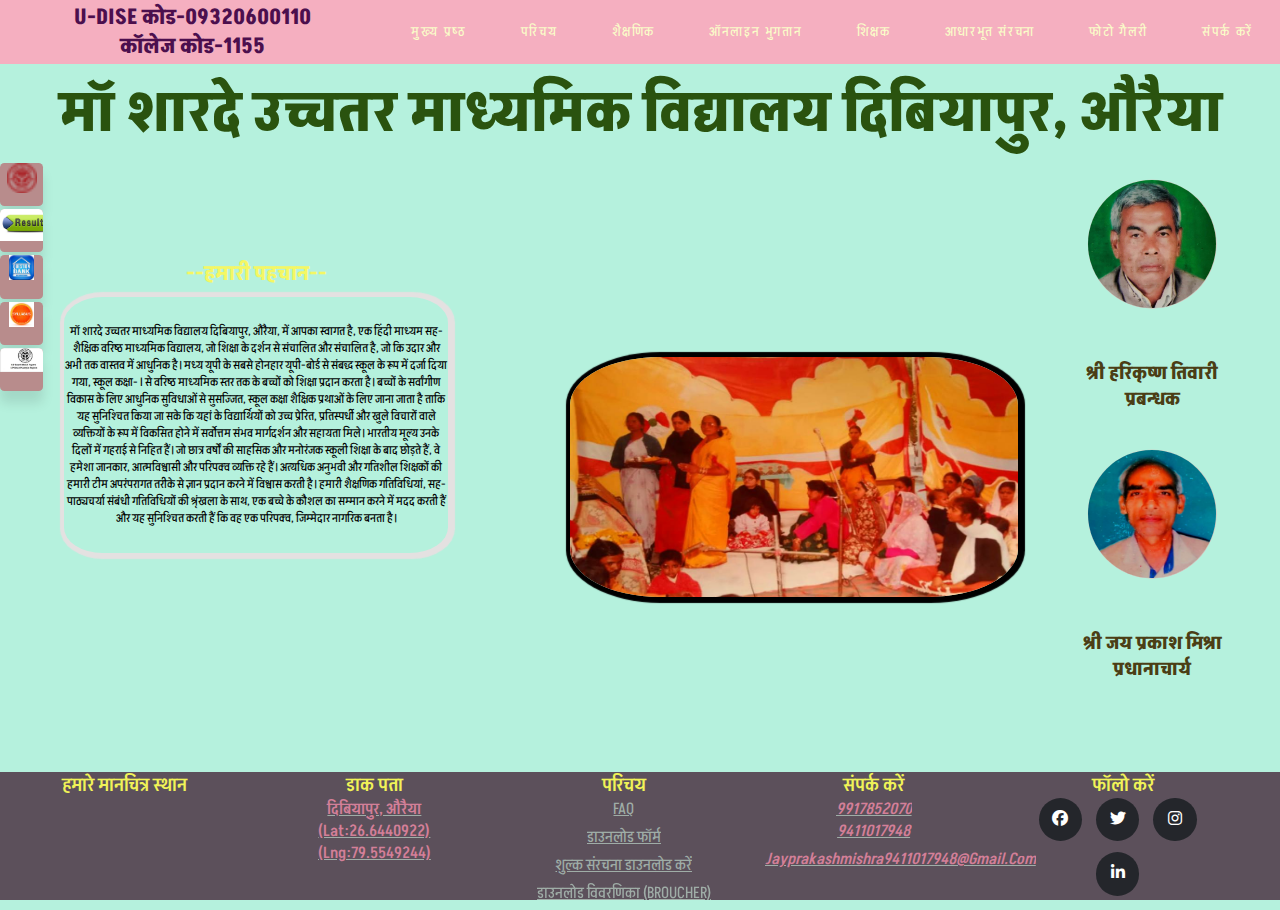
<file: index.html>
<!DOCTYPE html>
<html lang="en">
<head>
    <meta charset="UTF-8">
    <meta http-equiv="X-UA-Compatible" content="IE=edge">
    <meta name="viewport" content="width=device-width, initial-scale=1.0">
    <title>माॅ शारदे उच्चतर माध्यमिक विद्यालय दिबियापुर औरैया</title>
    <link href="https://fonts.googleapis.com/css2?family=Akshar&display=swap" rel="stylesheet">
    <link rel="stylesheet" href="maa.CSS">
    <link rel="stylesheet" type="text/css" href="https://cdnjs.cloudflare.com/ajax/libs/font-awesome/6.1.1/css/all.min.css">
</head>
<body>
    <nav>
        <div class="logo">
            <h6>U-DISE कोड-09320600110<br> 
                कॉलेज कोड-1155</h6>
        </div>
        
         <div class="managerphoto"></div>
         <div class="managername">
            <h3>श्री हरिकृष्ण तिवारी <br> प्रबन्धक </h3>
        </div>
        <div class="pricipalname">
            <h3>श्री जय प्रकाश मिश्रा<br> प्रधानाचार्य</h3>
        </div>
        <div class="principalphoto"></div>
        <div class="overviewheading">
            <h3>--हमारी पहचान--</h3>
        </div>
        <div class="Overview">
            <p>माॅ शारदे उच्चतर माध्यमिक विद्यालय दिबियापुर, औरैया, में आपका स्वागत है, एक हिंदी माध्यम सह-शैक्षिक वरिष्ठ माध्यमिक विद्यालय, जो शिक्षा के दर्शन से संचालित और संचालित है, जो कि उदार और अभी तक वास्तव में आधुनिक है। मध्य यूपी के सबसे होनहार यूपी-बोर्ड से संबद्ध स्कूल के रूप में दर्जा दिया गया, स्कूल कक्षा- I से वरिष्ठ माध्यमिक स्तर तक के बच्चों को शिक्षा प्रदान करता है।
    
                बच्चों के सर्वांगीण विकास के लिए आधुनिक सुविधाओं से सुसज्जित, स्कूल कक्षा शैक्षिक प्रथाओं के लिए जाना जाता है ताकि यह सुनिश्चित किया जा सके कि यहां के विद्यार्थियों को उच्च प्रेरित, प्रतिस्पर्धी और खुले विचारों वाले व्यक्तियों के रूप में विकसित होने में सर्वोत्तम संभव मार्गदर्शन और सहायता मिले। भारतीय मूल्य उनके दिलों में गहराई से निहित हैं। जो छात्र वर्षों की साहसिक और मनोरंजक स्कूली शिक्षा के बाद छोड़ते हैं, वे हमेशा जानकार, आत्मविश्वासी और परिपक्व व्यक्ति रहे हैं।
        
                अत्यधिक अनुभवी और गतिशील शिक्षकों की हमारी टीम अपरंपरागत तरीके से ज्ञान प्रदान करने में विश्वास करती है। हमारी शैक्षणिक गतिविधियां, सह-पाठ्यचर्या संबंधी गतिविधियों की श्रृंखला के साथ, एक बच्चे के कौशल का सम्मान करने में मदद करती हैं और यह सुनिश्चित करती हैं कि वह एक परिपक्व, जिम्मेदार नागरिक बनता है।</p>
        </div>
        
    <div class="about us"></div>
        
        <div class="menu">
            <a href="index.html" target="_blank">  
                <span></span>
                <span></span>
                <span></span>
                <span></span>
                मुख्य प्रष्ठ
            </a>
            <a href="About us.html" target="_blank"> 
                <span></span>
                <span></span>
                <span></span>
                <span></span>
                परिचय
            </a>
            <a href="Academics.html" target="_blank"> 
                <span></span>
                <span></span>
                <span></span>
                <span></span>
                शैक्षणिक
            </a>
            <a href="payment_form.html" target="_blank"> 
                <span></span>
                <span></span>
                <span></span>
                <span></span>
                ऑनलाइन भुगतान
            </a>
            <a href="Teachers.html" target="_blank"> 
                <span></span>
                <span></span>
                <span></span>
                <span></span>
                शिक्षक
            </a>
            <a href="Infrastructure.html" target="_blank"> 
                <span></span>
                <span></span>
                <span></span>
                <span></span>
                आधारभूत संरचना
            </a>
            <a href="photogallery.html" target="_blank"> 
                <span></span>
                <span></span>
                <span></span>
                <span></span>
                फोटो गैलरी
            </a>                                            
            <a href="Contact us.html" target="_blank"> 
                <span></span>
                <span></span>
                <span></span>
                <span></span>
                संपर्क करें
            </a>
        </div>
    </nav>
    <h1>माॅ शारदे उच्चतर माध्यमिक विद्यालय दिबियापुर, औरैया</h1>
    <div class="maindiv">

    </div>
    <div class="about us"></div>
    
    <section class="icon-bar">
        <div class="wrapper-1">
            <div class="button">
                <a href="https://upmsp.edu.in/Default.aspx" target="_blank">
                    <div class="icon upgovt">
                       <img src="upmsp.png" alt="UPMSP SITE" width="30">
                    </div>
                    <span>UPMSPSITE</span>
                </a>
            </div>
            <div class="button">
               <a href="https://results.upmsp.edu.in/" target="_blank">
                   <div class="icon result">
                       <img src="results.jpg" alt="results" width="50">
                   </div>
                   <span>RESULTS</span>
               </a>
           </div>
           <div class="button">
               <a href="https://upmsp.edu.in/QuestionBank.html" target="_blank">
                   <div class="icon questionbank">
                       <img src="questionbank.jpg" alt="questionbank" width="25">
                   </div>
                   <span>QUESTIONBANK</span>
               </a>
           </div>
           <div class="button">
               <a href="https://upmsp.edu.in/Syllabus.html" target="_blank">
                   <div class="icon syllabus">
                       <img src="syllabus.jpg" alt="Syllabus" width="25">
                   </div>
                   <span>SYLLABUS</span>
               </a>
           </div>
           <div class="button">
               <a href="https://upmsp.edu.in/ModelPaper.html" target="_blank">
                   <div class="icon modelpaper">
                       <img src="modelpape.jpg" alt="modelpaper" width="50">
                   </div>
                   <span>MODELPAPER</span>
               </a>
           </div>
   
           <!-- integrity="sha384-AYmEC3Yw5cVb3ZcuHtOA93w35dYTsvhLPVnYs9eStHfGJvOvKxVfELGroGkvsg+p" crossorigin="anonymous" -->
        </div>
    </section>
    <footer class="footer">
        <div class="container">
            <div class="row">
                <div class="footer-col">
                    <h3>हमारे मानचित्र स्थान</h3>
                    <ul>
                        <li><section>
                            <iframe src="https://www.google.com/maps/embed?pb=!1m18!1m12!1m3!1d3566.1369589649635!2d79.55273571444893!3d26.644096978017647!2m3!1f0!2f0!3f0!3m2!1i1024!2i768!4f13.1!3m3!1m2!1s0x0%3A0x3ff42946e74fe36a!2zMjbCsDM4JzM4LjciTiA3OcKwMzMnMTcuNyJF!5e0!3m2!1sen!2sin!4v1654766407409!5m2!1sen!2sin" width="60" height="45" style="border:0;" allowfullscreen="" loading="lazy" referrerpolicy="no-referrer-when-downgrade"></iframe>
                            </section>
                        </li>
                    </ul>
                </div>
                <div class="footer-col">
                    <h3>डाक पता</h3>
                    <ul>
                        <li><span>
                        <ion-icon name="location-outline" ></ion-icon>
                    </span>
                    <a href="#" style="color: #9fada7"><h4>दिबियापुर, औरैया<br>(Lat:26.6440922)<br>(Lng:79.5549244)</h4></a>
                        </li>
                    </ul>
                </div>
                <div class="footer-col">
                    <h3>परिचय</h3>
                    <ul>
                        <li><a href="#" style="color: #9fada7">
                                <span></span>
                                <span></span>
                                <span></span>
                                <span></span>
                                FAQ
                            </a>
                        </li>
                        <br>
                        <li><a href="#" style="color: #9fada7">
                                <span></span>
                                <span></span>
                                <span></span>
                                <span></span>
                                डाउनलोड फॉर्म
                            </a>
                        </li>
                        <br>
                        <li><a href="#" style="color: #9fada7">
                                <span></span>
                                <span></span>
                                <span></span>
                                <span></span>
                                शुल्क संरचना डाउनलोड करें
                            </a>
                        </li>
                        <br>
                        <li><a href="#" style="color: #9fada7">
                                <span></span>
                                <span></span>
                                <span></span>
                                <span></span>
                                डाउनलोड विवरणिका (Broucher)
                            </a>
                        </li>
                    </ul>
                </div>
               <div class="footer-col">
                    <h3>संपर्क करें</h3>
                    <ul>
                        <li>                        
                        <address>
                            <div>
                                <span>
                                    <ion-icon name="call-outline"></ion-icon>
                                </span><a href="tel:+919917852070" style="color: #9fada7"><h4>9917852070<br> 9411017948</h4></a>
                            </div>
                        </address>
                        </li>
                        <br>
                        <li>
                            <address>
                                <div>
                                    <span>
                                        <ion-icon name="mail-outline"></ion-icon>
                                    </span><a href="mailto:jayprakashmishra9411017948@gmail.com" style="color: #9fada7"><h4>jayprakashmishra9411017948@gmail.com</h4></a>
                                </div>
                            </address>
                        </li>
                        <br>
                    </ul>
                </div>
                <div class="footer-col">
                    <h3>फॉलो करें </h3>
                    <div class="social-links">
                        <a href="https://www.facebook.com/login/" target="_blank">
                            <span></span>
                            <span></span>
                            <span></span>
                            <span></span>
                            <i class="fa-brands fa-facebook"></i>
                        </a>
                        <a href="https://twitter.com/i/flow/login" target="_blank">
                            <span></span>
                            <span></span>
                            <span></span>
                            <span></span>
                            <i class="fab fa-twitter"></i>
                        </a>
                        <a href="https://www.instagram.com/" target="_blank">
                            <span></span>
                            <span></span>
                            <span></span>
                            <span></span>
                            <i class="fab fa-instagram"></i>
                        </a>
                        <a href="https://www.linkedin.com/login" target="_blank">
                            <span></span>
                            <span></span>
                            <span></span>
                            <span></span>
                            <i class="fa-brands fa-linkedin-in"></i>
                        </a>

                    </div>
                    <!-- <ul>
                        <li><a href="#">Our twitter handle</a></li>
                        <li><a href="#">Reach us on facebook at</a></li>
                        <li><a href="#">Our Instagram page</a></li>
                        <li><a href="#">Our Youtube Channel</a></li>
                    </ul> -->
                </div>
            </div>
        </div>
    </footer>
<!-- <script type="module" src="https://unpkg.com/ionicons@5.5.2/dist/ionicons/ionicons.esm.js"></script>
<script nomodule src="https://unpkg.com/ionicons@5.5.2/dist/ionicons/ionicons.js"></script> -->
</body>
</html>
</file>
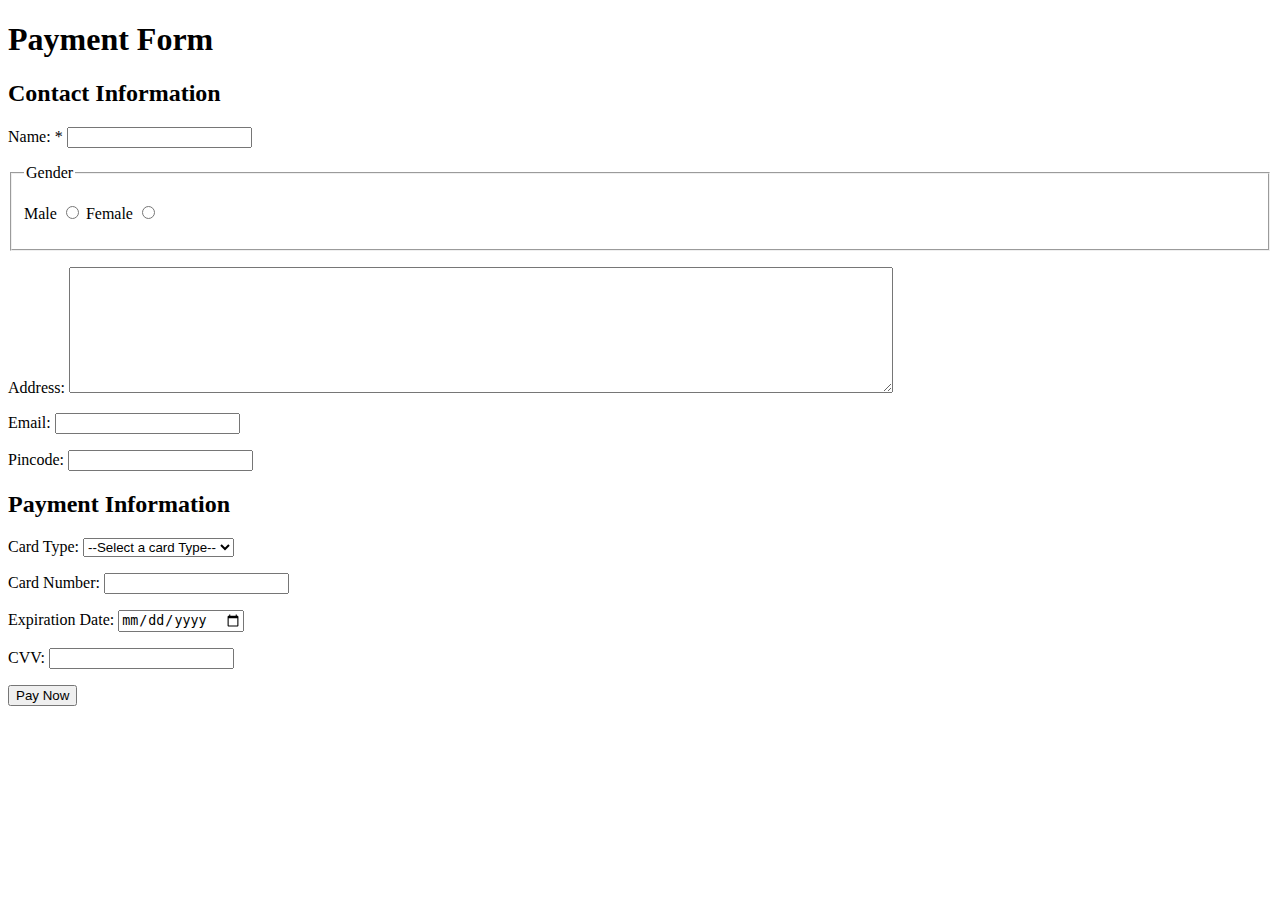
<file: payment_form.html>
<!DOCTYPE html>
<html lang="en">
<head>
    <meta charset="UTF-8">
    <meta http-equiv="X-UA-Compatible" content="IE=edge">
    <meta name="viewport" content="width=device-width, initial-scale=1.0">
    <title>Payment Form</title>
</head>
<body>
    <form action="">
        <h1>Payment Form</h1>
        <h2>Contact Information</h2>
        <p>Name: * <input type="text" name="Name"></p>
        <fieldset>
            <legend>Gender</legend>
        <p>
            Male <input type="radio" name="Gender" id="Gender"> Female <input type="radio" name="Gender" id="Gender">

        </p>
    </fieldset>
    <p>Address: <textarea name="Address" id="Address" cols="100" rows="8"></textarea></p>
    <p>Email: <input type="email" name="Email" id="Email"></p>
    <p>Pincode: <input type="number" name="Pincode" id="Pincode"></p>
    <h2>Payment Information</h2>
    <p>Card Type:
        <select name="Card Type" id="Card Type"> 
            <option value="Empty">--Select a card Type--</option>
            <option value="Visa">Visa</option>
            <option value="Rupay">Rupay</option>
            <option value="Mastercard">Mastercard</option>            
        </select>
    </p>
    <p>Card Number: <input type="number" name="Card_Number" id="Card_Number"></p>
    <p>Expiration Date: <input type="date" name="Expiration_Date" id="Expiration_Date"></p>
    <p>CVV: <input type="password" name="CVV" id="CVV"></p>
    <input type="submit" value="Pay Now">

    </form>
</body>
</html>
</file>
<file: maa.CSS>
*{ margin: 0; padding: 0; font-family: 'Akshar', sans-serif;}
    nav{height: 4rem;
    background-color: #f5afc0;
    display: flex;
    justify-content: space-around;
    align-items: center;
}

@media(max-width:768px) {
    html {
        font-size: 45%;
    }
}
@media(max-width:574px) {
    html {
        font-size: 30%;
        width:100%;
    }
}
.logo{
    width: 30%;
    font-size: 2.0rem;
    text-align: center;
    color: #4c0f4e;
    padding-left: 1 rem;
}

.menu{
    width: 70%;
    color: #643194;
    display: flex;
    justify-content: space-around;
    align-items: center;
}
body {
    background-color: rgba(168, 238, 215, 0.85);
    min-height: 100vh;
    display: flex;
    flex-direction: column;
}

h1 {
    font-size: 3.6rem;
    line-height: 1.4;
    letter-spacing: 0rem;
    text-align: center;
    color: #2a530f;
    margin-top: 0.6rem;
}
.maindiv {
    width: 35%;
    position: absolute;
    height: 15rem;
    left: 62%;
    top: 53%;
    transform: translate(-50%, -50%);
    background-image: url(maafunction1.jpeg);
    background-size: 100% 100%;
    border-radius: 20%;
    box-shadow: 0.08rem 0.015rem 0.06rem 0.3rem black;
    animation:slider 20s infinite linear;
}
@keyframes slider {
    0%{background-image: url(maafunction1.jpeg);}
    25%{background-image: url(maagoodview.jpeg);}
    40%{background-image: url(maafunction2.jpeg);}
    55%{background-image: url(yoga1.jpg);}
    65%{background-image: url(yogastudent1.jpg);}
    75%{background-image: url(yoga4.jpg);}
    85%{background-image: url(yogastudent7.jpg);}
    95%{background-image: url(yogastudent6.jpg);}
}


.icon-bar{
    position: fixed;
    left: 0;
    top: 10rem;
    z-index: 99990;
 }
 .icon-bar .button{
    width: 2.7rem;
    height: 2.7rem;
    cursor: pointer;
    background: rgb(184, 140, 140);
    overflow: hidden;
    border-radius: 10%;
    transition: all 0.3s ease-in-out;
    box-shadow: 0 0.7rem 0.7rem #0000001a;
    margin: 3px 0;
 }
 .icon-bar .button a{
    text-decoration: none;
}
.icon-bar .button span {
    font-size: 1.3rem;
    font-weight: 500;
    line-height: 0.6rem;
    margin-left: 1rem;
    font-family:'Times New Roman', Times, serif;
}
 
.icon-bar .button:hover{
    width: 15rem;
}
 
.icon-bar .button .icon{
    width: 2.7rem;
    height: 3.7rem;
    text-align: center;
    border-radius: 3rem;
    display: inline-block;
    transition:  all 0.3s ease-in-out;
}

.menu a {
        position: relative;
        display: inline-block;
        padding: 0.2rem 0.2rem;
        color: #fafdc9;
        text-transform: uppercase;
        letter-spacing: 0.1rem;
        text-decoration: none;
        font-size: 0.85rem;
        overflow: hidden;
        transition: 0.2s;
  }
        .menu a:hover{
             color: #255784;
             background: #2196f3;
             box-shadow: 0 0 0.8rem #2196f3,0 0 2.6rem #2196f3, 0 0 5rem #2196f3;
             transition-delay: 0.1s;
         }  

         .menu a span{

                  position: absolute;
                  display: block;
         }

         .menu a span:nth-child(1) {
             top: 0;
             left: -100%;
             width: 100%;
             height: 0.15rem;
             background: linear-gradient(90deg, transparent, #2196f3);

         }
    .menu a:hover span:nth-child(1)
     {
           left: 100%;
           transition: 0.5s;
     }


           .menu a span:nth-child(3)
         {
             bottom:  0;
             right: -100%;
             width: 100%;
             height: 0.15rem;
             background: linear-gradient(270deg, transparent, #2196f3);

         }
     .menu a:hover span:nth-child(3)
     {
           right: 100%;
           transition: 0.5s;
     }


         .menu a span:nth-child(2)
         {
             top: -100%;
             right: 0;
             width: 0.15rem;
             height: 100%;
             background: linear-gradient(180deg, transparent, #2196f3);

         }
     .menu a:hover span:nth-child(2)
     {
           top: 100%;
           transition: 1s;
           transition: 0.25s;
     }
    
        .menu a span:nth-child(4)
         {
             bottom:  -100%;
             left:  0;
             width: 0.15rem;
             height: 100%;
             background: linear-gradient(360deg, transparent, #2196f3);

         }
     .menu a:hover span:nth-child(4)
     {
           bottom:  100%;
           transition: 1s;
           transition: 0.75s;
     }
.managerphoto {
    width: 10%;
    position: absolute;
    height: 8rem;
    left: 85%;
    top: 20%;
    box-sizing: border-box;
    border: #7c7a7a;
    border-radius: 50%;
    align-items: center;
    box-shadow: #7c7a7a;
    background-image: url(maamanager.jpeg);
    background-size: 100% 100%;
    box-shadow: 0.01rem 0.005rem 0.01rem 0.02rem rgb(231, 170, 170);
}
.managername {
    width: 20%;
    position: absolute;
    height: 1rem;
    left: 80%;
    top: 42%;
    box-sizing: border-box;
    border: #7c7a7a;
    border-radius: 10%;
    align-items: center;
    text-align: center;
    display: flex;
    justify-content: center;
    color: #4b3e15;
    /* box-shadow: #7c7a7a;
    box-shadow: 0.08rem 0.015rem 0.06rem 0.3rem rgb(197, 160, 160); */
}
.principalphoto {
    width: 10%;
    position: absolute;
    height: 8rem;
    left: 85%;
    top: 50%;
    box-sizing: border-box;
    border: #7c7a7a;
    border-radius: 50%;
    align-items: center;
    box-shadow: #7c7a7a;
    background-image: url(maapricipal.jpeg);
    background-size: 100% 100%;
    box-shadow: 0.01rem 0.005rem 0.01rem 0.02rem rgb(231, 170, 170);
}
.pricipalname {
    width: 20%;
    position: absolute;
    height: 1rem;
    left: 80%;
    top: 72%;
    box-sizing: border-box;
    border: #7c7a7a;
    border-radius: 10%;
    align-items: center;
    text-align: center;
    display: flex;
    justify-content: center;
    color: #4b3e15;
    /* box-shadow: none;
    background-size: 100% 100%;
    box-shadow: 0.08rem 0.015rem 0.06rem 0.3rem rgb(228, 225, 225); */
}
.overviewheading h3{
    width: 20%;
    position: absolute;
    height: 1.5rem;
    left: 10%;
    top: 29%;
    box-sizing: border-box;
    border: #f7f8aa;
    border-radius: 10%;
    align-items: center;
    text-align: justify;
    display: flex;
    justify-content: center;
    font-size: 1.3rem;
    color:#f4f764
    /* box-shadow: none;
    background-size: 100% 100%;
    box-shadow: 0.08rem 0.015rem 0.06rem 0.3rem rgb(228, 225, 225); */
}
.Overview p{
    width: 30%;
    position: absolute;
    height: 16rem;
    left: 5%;
    top: 33%;
    box-sizing: border-box;
    border: #7c7a7a;
    border-radius: 10%;
    align-items: center;
    text-align: center;
    display: flex;
    font-size: 0.75rem;
    justify-content: center;
    box-shadow: none;
    background-size: 100% 100%;
    box-shadow: 0.08rem 0.015rem 0.06rem 0.3rem rgb(228, 225, 225);
}
.container {
            max-width: 100vw;
            margin:0%;
            margin-bottom: 0%;
}
.row{
            display: flex;
            flex-wrap: wrap;
}
ul{
            list-style:none;
            /* display: list-item; */
}
.footer{
            background-color: #5c505b;
            width: 100vw;
            padding: 0rem 0rem;
            margin-top: auto;
            position: sticky;
            top: 100%;
            height:8rem;
            /* line-height: 30vh; */
}
.footer-col{
            width:17%;
            padding: 0 1rem;
            text-align: center;
            height: 3.5rem;
}
        
.footer-col h3{
            font-size: 1.2rem;
            color: #f0f357;
            text-transform: capitalize;
            margin-bottom: 0rem;
            font-weight: 500;
            position: relative;
}
/* .footer-col h3{
            font-size: 1.5rem;
            color: #f0f357;
            text-transform: capitalize;
            margin-bottom: 0rem;
            font-weight: 500;
            position: relative;
} */

    /* .footer-col h4::before {
            content: ' ';
            position: absolute;
            left:0;
            bottom: -0.8rem;
            background-color: #f0f357;
            height: 0.02rem;
            box-sizing: border-box;
            width: 3rem;
    } */
    
.footer-col ul li{
            position: relative;
            display: inline-block;
            padding: 0rem 0rem;
            color: #533707;
            text-transform: uppercase;
            letter-spacing: 0.0rem;
            text-decoration: none;
            font-size: 1.0rem;
            overflow: hidden;
            transition: 0.2s;
}
.footer-col ul li a h4{
            font-size: 1 rem;
            color: #d37f98;
            text-transform: capitalize;
            margin-bottom: 0rem;
            font-weight: 500;
            position: relative;
}
    .footer-col ul li:hover{
    
                 color: #255784;
                 background: #2196f3;
                 box-shadow: 0 0 0.8rem #2196f3,0 0 2.6rem #2196f3, 0 0 5rem #2196f3;
                transition-delay: 0.1s;
                padding-left: 0.5rem;
        }  
    
             .footer-col ul li span{
    
                      position: absolute;
                      display: block;
             }
    
             .footer-col ul li span:nth-child(1)
             {
                 top: 0;
                 left: -100%;
                 width: 100%;
                 height: 0.15rem;
                 background: linear-gradient(90deg, transparent, #2196f3);
    
             }
         .footer-col ul li:hover span:nth-child(1)
         {
               left: 100%;
               transition: 0.5s;
         }
    
    
               .footer-col ul li span:nth-child(3)
             {
                 bottom:  0;
                 right: -100%;
                 width: 100%;
                 height: 0.15rem;
                 background: linear-gradient(270deg, transparent, #2196f3);
    
             }
         .footer-col ul li:hover span:nth-child(3)
         {
               right: 100%;
               transition: 0.5s;
         }
    
    
             .footer-col ul li span:nth-child(2)
             {
                 top: -100%;
                 right: 0;
                 width: 0.15rem;
                 height: 100%;
                 background: linear-gradient(180deg, transparent, #2196f3);
    
             }
         .footer-col ul li:hover span:nth-child(2)
         {
               top: 100%;
               transition: 1s;
               transition: 0.25s;
         }
        
            .footer-col ul li span:nth-child(4)
             {
                 bottom:  -100%;
                 left:  0;
                 width: 0.15rem;
                 height: 100%;
                 background: linear-gradient(360deg, transparent, #2196f3);
    
             }
         .footer-col ul li:hover span:nth-child(4)
         {
               bottom:  100%;
               transition: 1s;
               transition: 0.75s;
         }
    
    .footer-col .social-links a{
            display: inline-block;
            height: 2.7rem;
            width: 2.7rem;
            background-color: #24262b;
            margin:0 0.7rem 0.7rem 0;
            text-align: center;
            line-height: 2.7rem;
            border-radius: 50%;
            color: #ffffff;
            transition: all 0.5s ease;
    }
    .footer-col .social-links a:hover {
            color: #24262b;
            background-color: #ffffff;
    }
</file>
